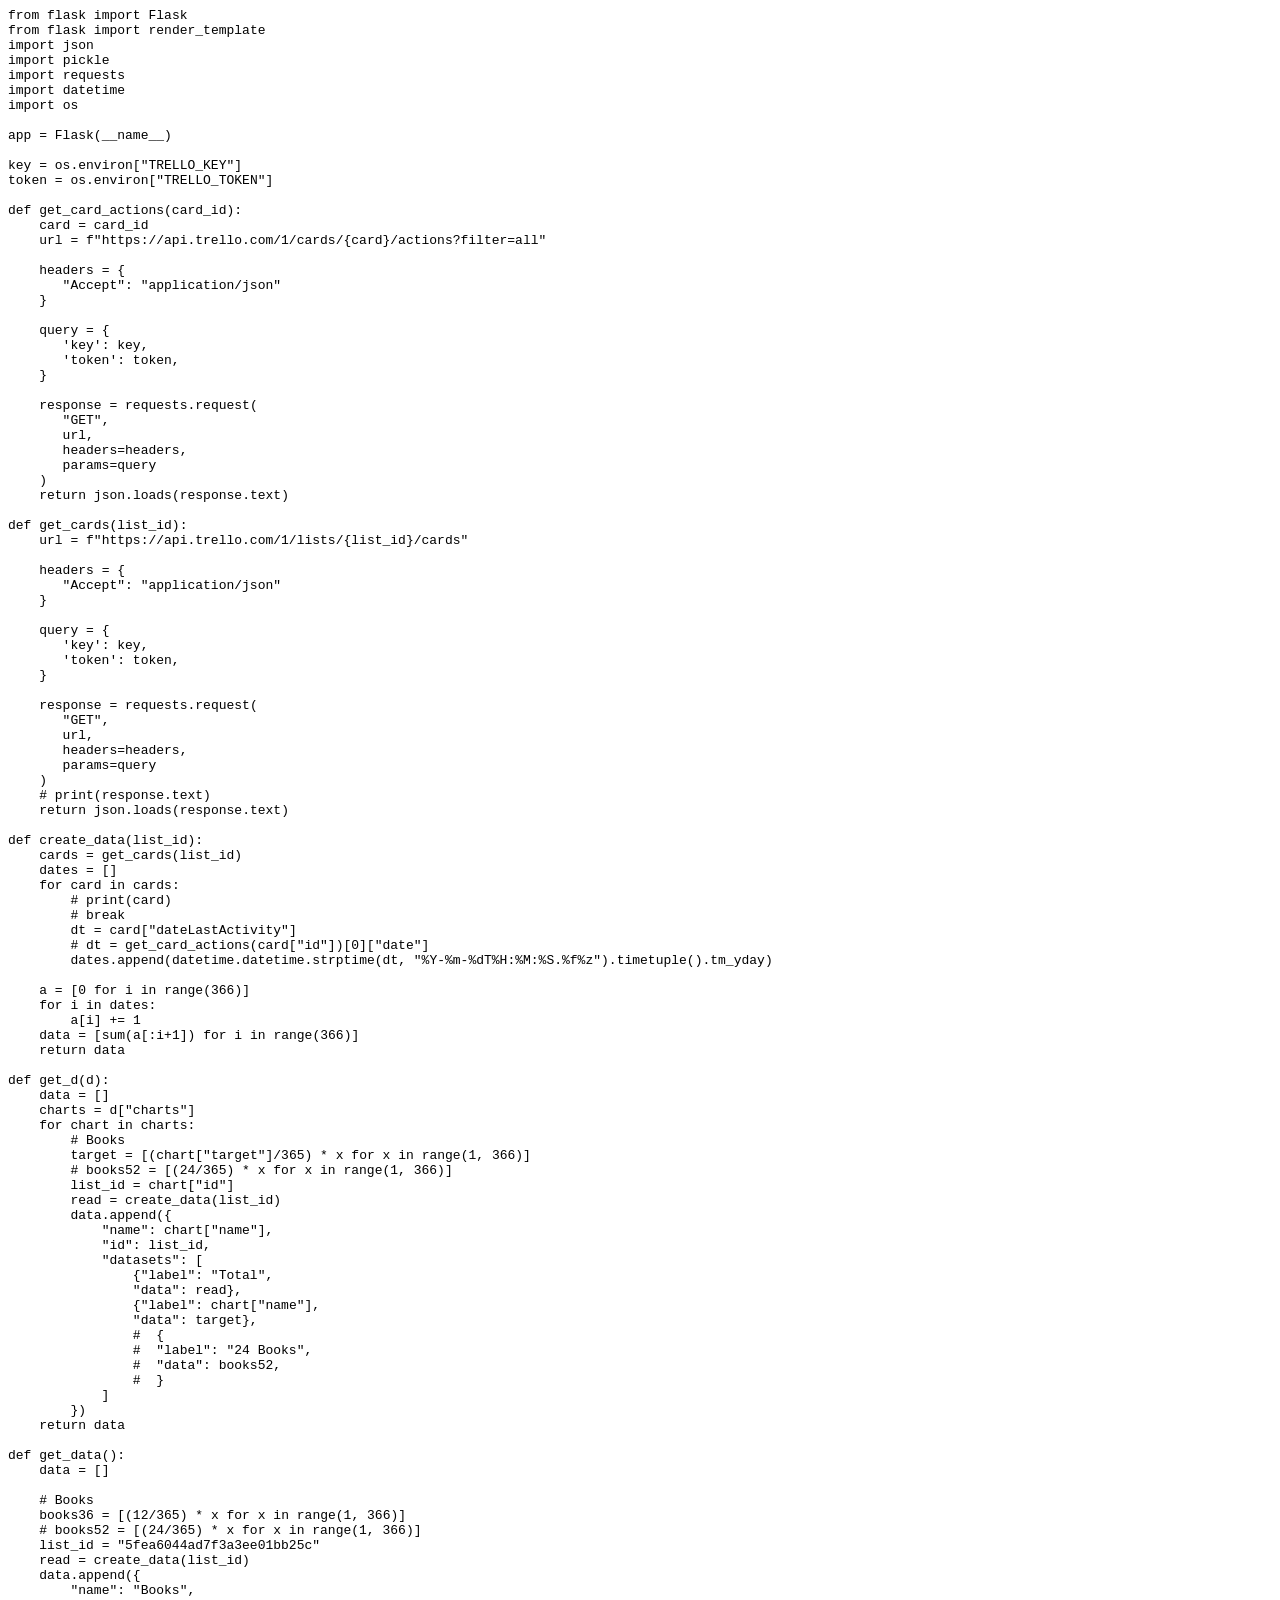
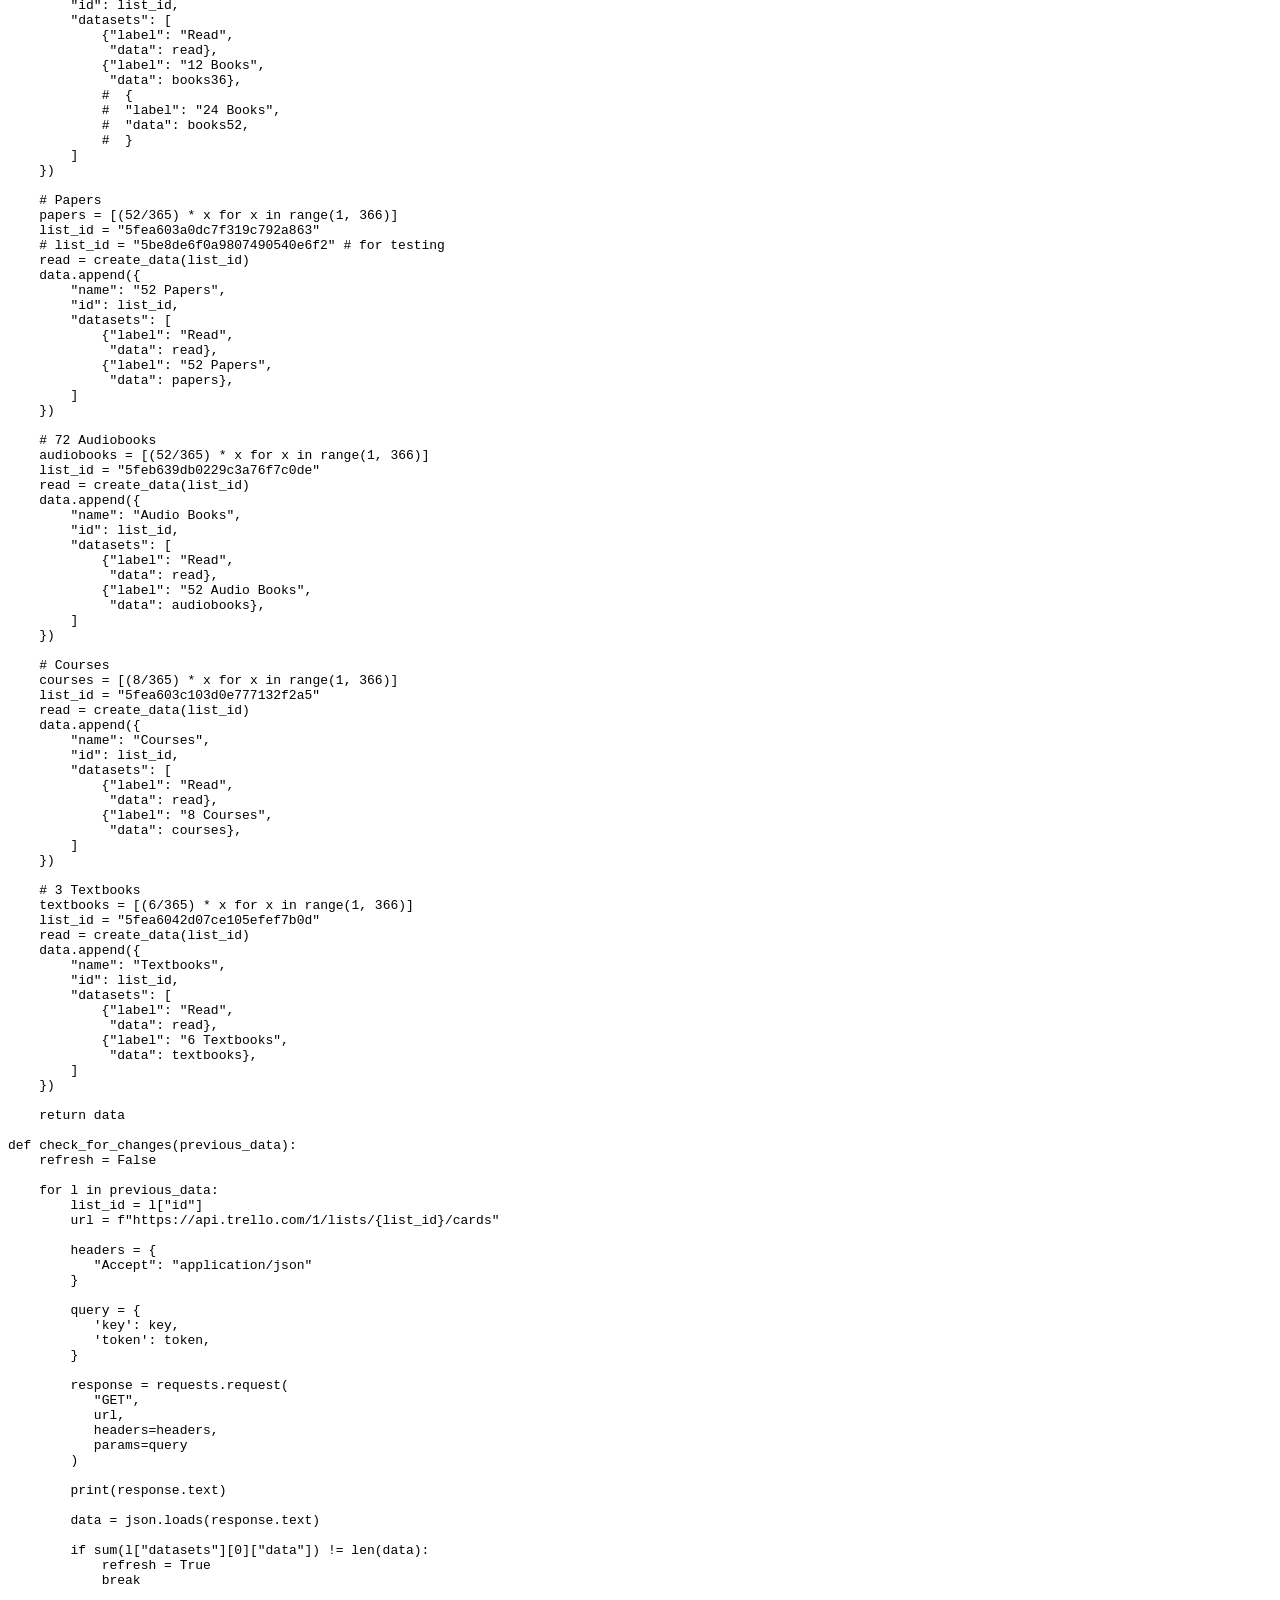
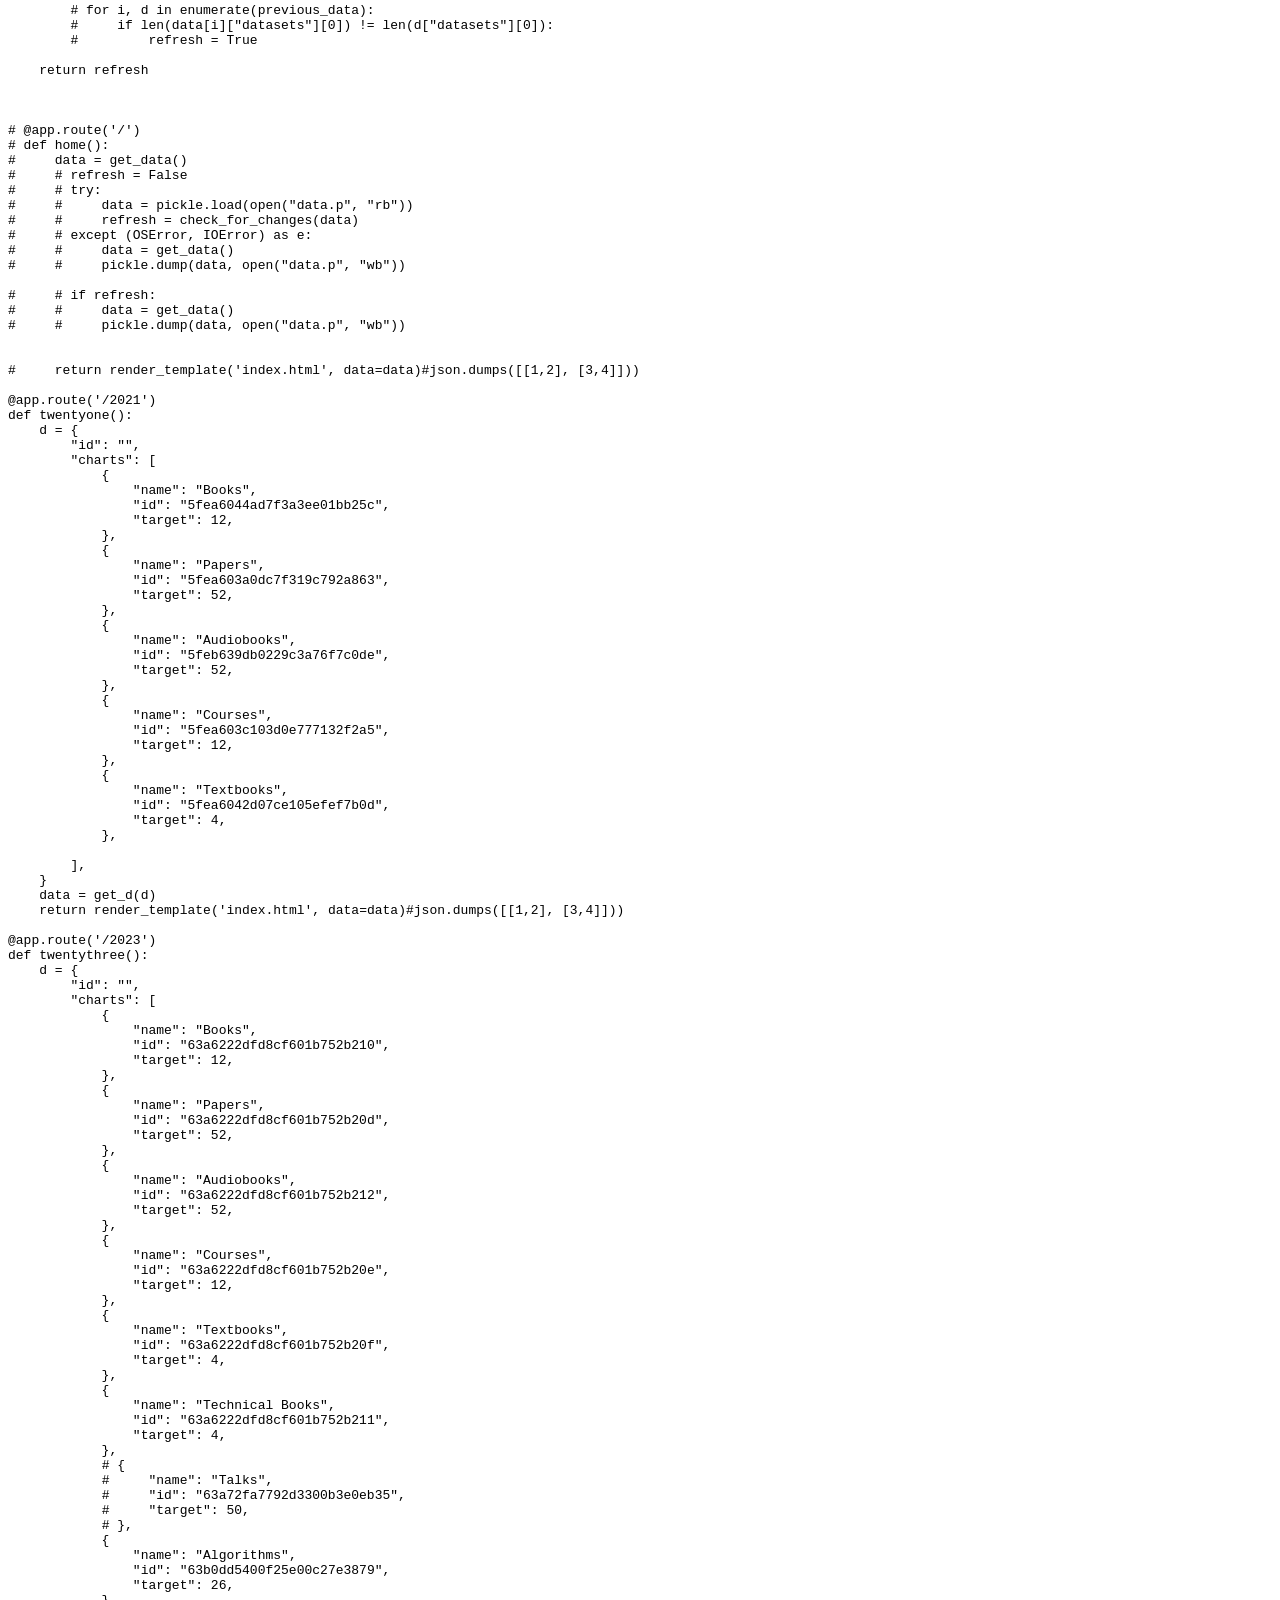
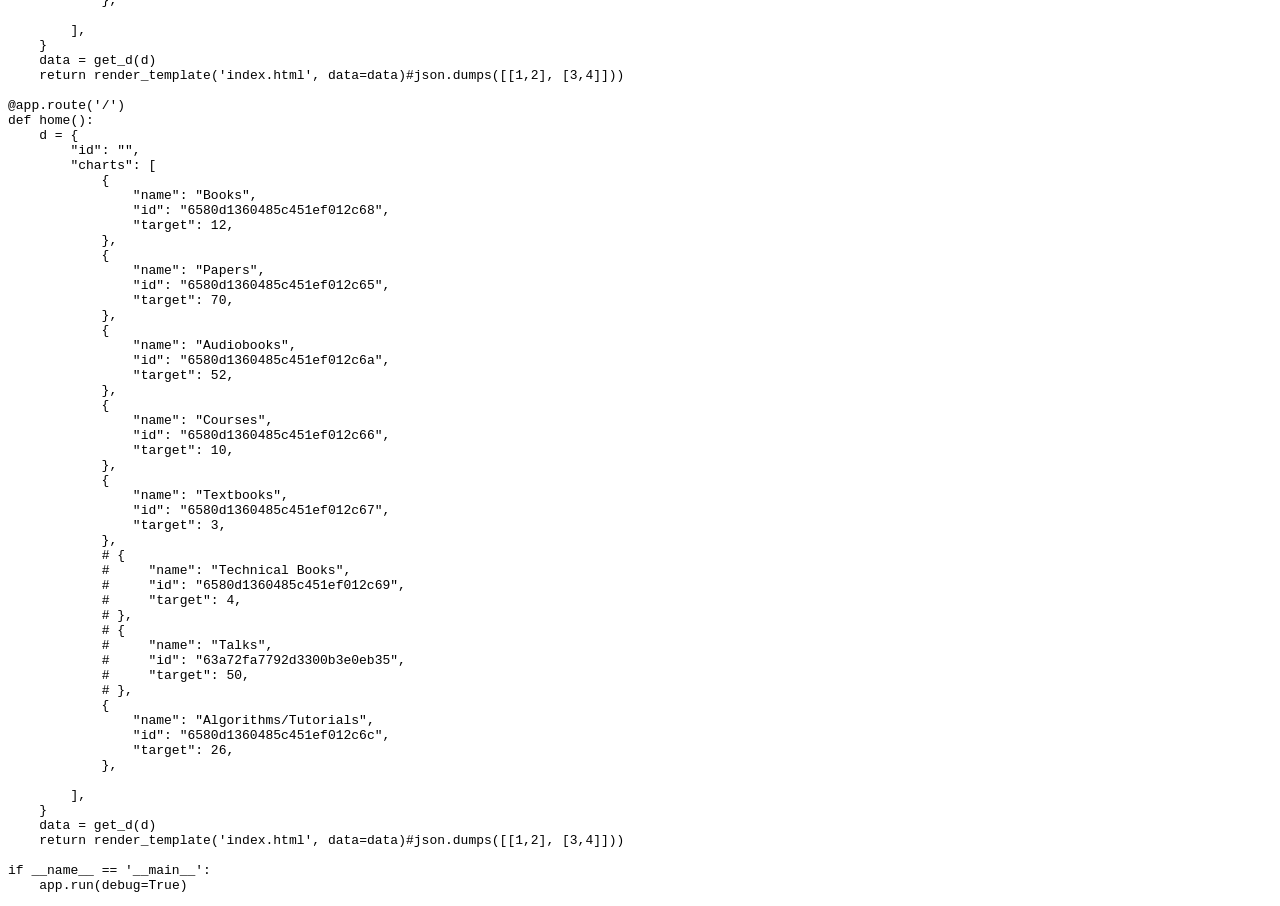
<file: app.py.html>
<html><head>
<title>app.py</title>
<meta name="Generator" content="htmlizer/[Twisted, version 22.2.0]" />
<link rel="alternate" href="app.py" type="text/x-python" />

</head>
<body>
<pre><span class="py-src-variable">from</span> <span class="py-src-variable">flask</span> <span class="py-src-variable">import</span> <span class="py-src-variable">Flask</span>
<span class="py-src-variable">from</span> <span class="py-src-variable">flask</span> <span class="py-src-variable">import</span> <span class="py-src-variable">render_template</span>
<span class="py-src-variable">import</span> <span class="py-src-variable">json</span>
<span class="py-src-variable">import</span> <span class="py-src-variable">pickle</span>
<span class="py-src-variable">import</span> <span class="py-src-variable">requests</span>
<span class="py-src-variable">import</span> <span class="py-src-variable">datetime</span>
<span class="py-src-variable">import</span> <span class="py-src-variable">os</span>

<span class="py-src-variable">app</span> = <span class="py-src-variable">Flask</span>(<span class="py-src-variable">__name__</span>)

<span class="py-src-variable">key</span> = <span class="py-src-variable">os</span>.<span class="py-src-variable">environ</span>[<span class="py-src-string">&quot;TRELLO_KEY&quot;</span>]
<span class="py-src-variable">token</span> = <span class="py-src-variable">os</span>.<span class="py-src-variable">environ</span>[<span class="py-src-string">&quot;TRELLO_TOKEN&quot;</span>]

<span class="py-src-variable">def</span> <span class="py-src-identifier">get_card_actions</span>(<span class="py-src-parameter">card_id</span>):
    <span class="py-src-variable">card</span> = <span class="py-src-variable">card_id</span>
    <span class="py-src-variable">url</span> = <span class="py-src-string">f&quot;https://api.trello.com/1/cards/{card}/actions?filter=all&quot;</span>

    <span class="py-src-variable">headers</span> = {
       <span class="py-src-string">&quot;Accept&quot;</span>: <span class="py-src-string">&quot;application/json&quot;</span>
    }

    <span class="py-src-variable">query</span> = {
       <span class="py-src-string">&#x27;key&#x27;</span>: <span class="py-src-variable">key</span>,
       <span class="py-src-string">&#x27;token&#x27;</span>: <span class="py-src-variable">token</span>,
    }

    <span class="py-src-variable">response</span> = <span class="py-src-variable">requests</span>.<span class="py-src-variable">request</span>(
       <span class="py-src-string">&quot;GET&quot;</span>,
       <span class="py-src-variable">url</span>,
       <span class="py-src-variable">headers</span>=<span class="py-src-variable">headers</span>,
       <span class="py-src-variable">params</span>=<span class="py-src-variable">query</span>
    )
    <span class="py-src-variable">return</span> <span class="py-src-variable">json</span>.<span class="py-src-variable">loads</span>(<span class="py-src-variable">response</span>.<span class="py-src-variable">text</span>)

<span class="py-src-variable">def</span> <span class="py-src-identifier">get_cards</span>(<span class="py-src-parameter">list_id</span>):
    <span class="py-src-variable">url</span> = <span class="py-src-string">f&quot;https://api.trello.com/1/lists/{list_id}/cards&quot;</span>

    <span class="py-src-variable">headers</span> = {
       <span class="py-src-string">&quot;Accept&quot;</span>: <span class="py-src-string">&quot;application/json&quot;</span>
    }

    <span class="py-src-variable">query</span> = {
       <span class="py-src-string">&#x27;key&#x27;</span>: <span class="py-src-variable">key</span>,
       <span class="py-src-string">&#x27;token&#x27;</span>: <span class="py-src-variable">token</span>,
    }

    <span class="py-src-variable">response</span> = <span class="py-src-variable">requests</span>.<span class="py-src-variable">request</span>(
       <span class="py-src-string">&quot;GET&quot;</span>,
       <span class="py-src-variable">url</span>,
       <span class="py-src-variable">headers</span>=<span class="py-src-variable">headers</span>,
       <span class="py-src-variable">params</span>=<span class="py-src-variable">query</span>
    )
    <span class="py-src-comment"># print(response.text)</span>
    <span class="py-src-variable">return</span> <span class="py-src-variable">json</span>.<span class="py-src-variable">loads</span>(<span class="py-src-variable">response</span>.<span class="py-src-variable">text</span>)

<span class="py-src-variable">def</span> <span class="py-src-identifier">create_data</span>(<span class="py-src-parameter">list_id</span>):
    <span class="py-src-variable">cards</span> = <span class="py-src-variable">get_cards</span>(<span class="py-src-variable">list_id</span>)
    <span class="py-src-variable">dates</span> = []
    <span class="py-src-variable">for</span> <span class="py-src-variable">card</span> <span class="py-src-variable">in</span> <span class="py-src-variable">cards</span>:
        <span class="py-src-comment"># print(card)</span>
        <span class="py-src-comment"># break</span>
        <span class="py-src-variable">dt</span> = <span class="py-src-variable">card</span>[<span class="py-src-string">&quot;dateLastActivity&quot;</span>]
        <span class="py-src-comment"># dt = get_card_actions(card[&quot;id&quot;])[0][&quot;date&quot;]</span>
        <span class="py-src-variable">dates</span>.<span class="py-src-variable">append</span>(<span class="py-src-variable">datetime</span>.<span class="py-src-variable">datetime</span>.<span class="py-src-variable">strptime</span>(<span class="py-src-variable">dt</span>, <span class="py-src-string">&quot;%Y-%m-%dT%H:%M:%S.%f%z&quot;</span>).<span class="py-src-variable">timetuple</span>().<span class="py-src-variable">tm_yday</span>)
    
    <span class="py-src-variable">a</span> = [<span class="py-src-number">0</span> <span class="py-src-variable">for</span> <span class="py-src-variable">i</span> <span class="py-src-variable">in</span> <span class="py-src-variable">range</span>(<span class="py-src-number">366</span>)]
    <span class="py-src-variable">for</span> <span class="py-src-variable">i</span> <span class="py-src-variable">in</span> <span class="py-src-variable">dates</span>:
        <span class="py-src-variable">a</span>[<span class="py-src-variable">i</span>] += <span class="py-src-number">1</span>
    <span class="py-src-variable">data</span> = [<span class="py-src-variable">sum</span>(<span class="py-src-variable">a</span>[:<span class="py-src-variable">i</span>+<span class="py-src-number">1</span>]) <span class="py-src-variable">for</span> <span class="py-src-variable">i</span> <span class="py-src-variable">in</span> <span class="py-src-variable">range</span>(<span class="py-src-number">366</span>)]
    <span class="py-src-variable">return</span> <span class="py-src-variable">data</span>

<span class="py-src-variable">def</span> <span class="py-src-identifier">get_d</span>(<span class="py-src-parameter">d</span>):
    <span class="py-src-variable">data</span> = []
    <span class="py-src-variable">charts</span> = <span class="py-src-variable">d</span>[<span class="py-src-string">&quot;charts&quot;</span>]
    <span class="py-src-variable">for</span> <span class="py-src-variable">chart</span> <span class="py-src-variable">in</span> <span class="py-src-variable">charts</span>:
        <span class="py-src-comment"># Books</span>
        <span class="py-src-variable">target</span> = [(<span class="py-src-variable">chart</span>[<span class="py-src-string">&quot;target&quot;</span>]/<span class="py-src-number">365</span>) * <span class="py-src-variable">x</span> <span class="py-src-variable">for</span> <span class="py-src-variable">x</span> <span class="py-src-variable">in</span> <span class="py-src-variable">range</span>(<span class="py-src-number">1</span>, <span class="py-src-number">366</span>)]
        <span class="py-src-comment"># books52 = [(24/365) * x for x in range(1, 366)]</span>
        <span class="py-src-variable">list_id</span> = <span class="py-src-variable">chart</span>[<span class="py-src-string">&quot;id&quot;</span>]
        <span class="py-src-variable">read</span> = <span class="py-src-variable">create_data</span>(<span class="py-src-variable">list_id</span>)
        <span class="py-src-variable">data</span>.<span class="py-src-variable">append</span>({
            <span class="py-src-string">&quot;name&quot;</span>: <span class="py-src-variable">chart</span>[<span class="py-src-string">&quot;name&quot;</span>],
            <span class="py-src-string">&quot;id&quot;</span>: <span class="py-src-variable">list_id</span>,
            <span class="py-src-string">&quot;datasets&quot;</span>: [
                {<span class="py-src-string">&quot;label&quot;</span>: <span class="py-src-string">&quot;Total&quot;</span>,
                <span class="py-src-string">&quot;data&quot;</span>: <span class="py-src-variable">read</span>},
                {<span class="py-src-string">&quot;label&quot;</span>: <span class="py-src-variable">chart</span>[<span class="py-src-string">&quot;name&quot;</span>],
                <span class="py-src-string">&quot;data&quot;</span>: <span class="py-src-variable">target</span>},
                <span class="py-src-comment">#  {</span>
                <span class="py-src-comment">#  &quot;label&quot;: &quot;24 Books&quot;,</span>
                <span class="py-src-comment">#  &quot;data&quot;: books52,</span>
                <span class="py-src-comment">#  }</span>
            ]
        })
    <span class="py-src-variable">return</span> <span class="py-src-variable">data</span>

<span class="py-src-variable">def</span> <span class="py-src-identifier">get_data</span>():
    <span class="py-src-variable">data</span> = []

    <span class="py-src-comment"># Books</span>
    <span class="py-src-variable">books36</span> = [(<span class="py-src-number">12</span>/<span class="py-src-number">365</span>) * <span class="py-src-variable">x</span> <span class="py-src-variable">for</span> <span class="py-src-variable">x</span> <span class="py-src-variable">in</span> <span class="py-src-variable">range</span>(<span class="py-src-number">1</span>, <span class="py-src-number">366</span>)]
    <span class="py-src-comment"># books52 = [(24/365) * x for x in range(1, 366)]</span>
    <span class="py-src-variable">list_id</span> = <span class="py-src-string">&quot;5fea6044ad7f3a3ee01bb25c&quot;</span>
    <span class="py-src-variable">read</span> = <span class="py-src-variable">create_data</span>(<span class="py-src-variable">list_id</span>)
    <span class="py-src-variable">data</span>.<span class="py-src-variable">append</span>({
        <span class="py-src-string">&quot;name&quot;</span>: <span class="py-src-string">&quot;Books&quot;</span>,
        <span class="py-src-string">&quot;id&quot;</span>: <span class="py-src-variable">list_id</span>,
        <span class="py-src-string">&quot;datasets&quot;</span>: [
            {<span class="py-src-string">&quot;label&quot;</span>: <span class="py-src-string">&quot;Read&quot;</span>,
             <span class="py-src-string">&quot;data&quot;</span>: <span class="py-src-variable">read</span>},
            {<span class="py-src-string">&quot;label&quot;</span>: <span class="py-src-string">&quot;12 Books&quot;</span>,
             <span class="py-src-string">&quot;data&quot;</span>: <span class="py-src-variable">books36</span>},
            <span class="py-src-comment">#  {</span>
            <span class="py-src-comment">#  &quot;label&quot;: &quot;24 Books&quot;,</span>
            <span class="py-src-comment">#  &quot;data&quot;: books52,</span>
            <span class="py-src-comment">#  }</span>
        ]
    })

    <span class="py-src-comment"># Papers</span>
    <span class="py-src-variable">papers</span> = [(<span class="py-src-number">52</span>/<span class="py-src-number">365</span>) * <span class="py-src-variable">x</span> <span class="py-src-variable">for</span> <span class="py-src-variable">x</span> <span class="py-src-variable">in</span> <span class="py-src-variable">range</span>(<span class="py-src-number">1</span>, <span class="py-src-number">366</span>)]
    <span class="py-src-variable">list_id</span> = <span class="py-src-string">&quot;5fea603a0dc7f319c792a863&quot;</span>
    <span class="py-src-comment"># list_id = &quot;5be8de6f0a9807490540e6f2&quot; # for testing</span>
    <span class="py-src-variable">read</span> = <span class="py-src-variable">create_data</span>(<span class="py-src-variable">list_id</span>)
    <span class="py-src-variable">data</span>.<span class="py-src-variable">append</span>({
        <span class="py-src-string">&quot;name&quot;</span>: <span class="py-src-string">&quot;52 Papers&quot;</span>,
        <span class="py-src-string">&quot;id&quot;</span>: <span class="py-src-variable">list_id</span>,
        <span class="py-src-string">&quot;datasets&quot;</span>: [
            {<span class="py-src-string">&quot;label&quot;</span>: <span class="py-src-string">&quot;Read&quot;</span>,
             <span class="py-src-string">&quot;data&quot;</span>: <span class="py-src-variable">read</span>},
            {<span class="py-src-string">&quot;label&quot;</span>: <span class="py-src-string">&quot;52 Papers&quot;</span>,
             <span class="py-src-string">&quot;data&quot;</span>: <span class="py-src-variable">papers</span>},
        ]
    })

    <span class="py-src-comment"># 72 Audiobooks</span>
    <span class="py-src-variable">audiobooks</span> = [(<span class="py-src-number">52</span>/<span class="py-src-number">365</span>) * <span class="py-src-variable">x</span> <span class="py-src-variable">for</span> <span class="py-src-variable">x</span> <span class="py-src-variable">in</span> <span class="py-src-variable">range</span>(<span class="py-src-number">1</span>, <span class="py-src-number">366</span>)]
    <span class="py-src-variable">list_id</span> = <span class="py-src-string">&quot;5feb639db0229c3a76f7c0de&quot;</span>
    <span class="py-src-variable">read</span> = <span class="py-src-variable">create_data</span>(<span class="py-src-variable">list_id</span>)
    <span class="py-src-variable">data</span>.<span class="py-src-variable">append</span>({
        <span class="py-src-string">&quot;name&quot;</span>: <span class="py-src-string">&quot;Audio Books&quot;</span>,
        <span class="py-src-string">&quot;id&quot;</span>: <span class="py-src-variable">list_id</span>,
        <span class="py-src-string">&quot;datasets&quot;</span>: [
            {<span class="py-src-string">&quot;label&quot;</span>: <span class="py-src-string">&quot;Read&quot;</span>,
             <span class="py-src-string">&quot;data&quot;</span>: <span class="py-src-variable">read</span>},
            {<span class="py-src-string">&quot;label&quot;</span>: <span class="py-src-string">&quot;52 Audio Books&quot;</span>,
             <span class="py-src-string">&quot;data&quot;</span>: <span class="py-src-variable">audiobooks</span>},
        ]
    })

    <span class="py-src-comment"># Courses</span>
    <span class="py-src-variable">courses</span> = [(<span class="py-src-number">8</span>/<span class="py-src-number">365</span>) * <span class="py-src-variable">x</span> <span class="py-src-variable">for</span> <span class="py-src-variable">x</span> <span class="py-src-variable">in</span> <span class="py-src-variable">range</span>(<span class="py-src-number">1</span>, <span class="py-src-number">366</span>)]
    <span class="py-src-variable">list_id</span> = <span class="py-src-string">&quot;5fea603c103d0e777132f2a5&quot;</span>
    <span class="py-src-variable">read</span> = <span class="py-src-variable">create_data</span>(<span class="py-src-variable">list_id</span>)
    <span class="py-src-variable">data</span>.<span class="py-src-variable">append</span>({
        <span class="py-src-string">&quot;name&quot;</span>: <span class="py-src-string">&quot;Courses&quot;</span>,
        <span class="py-src-string">&quot;id&quot;</span>: <span class="py-src-variable">list_id</span>,
        <span class="py-src-string">&quot;datasets&quot;</span>: [
            {<span class="py-src-string">&quot;label&quot;</span>: <span class="py-src-string">&quot;Read&quot;</span>,
             <span class="py-src-string">&quot;data&quot;</span>: <span class="py-src-variable">read</span>},
            {<span class="py-src-string">&quot;label&quot;</span>: <span class="py-src-string">&quot;8 Courses&quot;</span>,
             <span class="py-src-string">&quot;data&quot;</span>: <span class="py-src-variable">courses</span>},
        ]
    })

    <span class="py-src-comment"># 3 Textbooks</span>
    <span class="py-src-variable">textbooks</span> = [(<span class="py-src-number">6</span>/<span class="py-src-number">365</span>) * <span class="py-src-variable">x</span> <span class="py-src-variable">for</span> <span class="py-src-variable">x</span> <span class="py-src-variable">in</span> <span class="py-src-variable">range</span>(<span class="py-src-number">1</span>, <span class="py-src-number">366</span>)]
    <span class="py-src-variable">list_id</span> = <span class="py-src-string">&quot;5fea6042d07ce105efef7b0d&quot;</span>
    <span class="py-src-variable">read</span> = <span class="py-src-variable">create_data</span>(<span class="py-src-variable">list_id</span>)
    <span class="py-src-variable">data</span>.<span class="py-src-variable">append</span>({
        <span class="py-src-string">&quot;name&quot;</span>: <span class="py-src-string">&quot;Textbooks&quot;</span>,
        <span class="py-src-string">&quot;id&quot;</span>: <span class="py-src-variable">list_id</span>,
        <span class="py-src-string">&quot;datasets&quot;</span>: [
            {<span class="py-src-string">&quot;label&quot;</span>: <span class="py-src-string">&quot;Read&quot;</span>,
             <span class="py-src-string">&quot;data&quot;</span>: <span class="py-src-variable">read</span>},
            {<span class="py-src-string">&quot;label&quot;</span>: <span class="py-src-string">&quot;6 Textbooks&quot;</span>,
             <span class="py-src-string">&quot;data&quot;</span>: <span class="py-src-variable">textbooks</span>},
        ]
    })

    <span class="py-src-variable">return</span> <span class="py-src-variable">data</span>

<span class="py-src-variable">def</span> <span class="py-src-identifier">check_for_changes</span>(<span class="py-src-parameter">previous_data</span>):
    <span class="py-src-variable">refresh</span> = <span class="py-src-variable">False</span>

    <span class="py-src-variable">for</span> <span class="py-src-variable">l</span> <span class="py-src-variable">in</span> <span class="py-src-variable">previous_data</span>:
        <span class="py-src-variable">list_id</span> = <span class="py-src-variable">l</span>[<span class="py-src-string">&quot;id&quot;</span>]
        <span class="py-src-variable">url</span> = <span class="py-src-string">f&quot;https://api.trello.com/1/lists/{list_id}/cards&quot;</span>

        <span class="py-src-variable">headers</span> = {
           <span class="py-src-string">&quot;Accept&quot;</span>: <span class="py-src-string">&quot;application/json&quot;</span>
        }

        <span class="py-src-variable">query</span> = {
           <span class="py-src-string">&#x27;key&#x27;</span>: <span class="py-src-variable">key</span>,
           <span class="py-src-string">&#x27;token&#x27;</span>: <span class="py-src-variable">token</span>,
        }

        <span class="py-src-variable">response</span> = <span class="py-src-variable">requests</span>.<span class="py-src-variable">request</span>(
           <span class="py-src-string">&quot;GET&quot;</span>,
           <span class="py-src-variable">url</span>,
           <span class="py-src-variable">headers</span>=<span class="py-src-variable">headers</span>,
           <span class="py-src-variable">params</span>=<span class="py-src-variable">query</span>
        )

        <span class="py-src-variable">print</span>(<span class="py-src-variable">response</span>.<span class="py-src-variable">text</span>)

        <span class="py-src-variable">data</span> = <span class="py-src-variable">json</span>.<span class="py-src-variable">loads</span>(<span class="py-src-variable">response</span>.<span class="py-src-variable">text</span>)

        <span class="py-src-variable">if</span> <span class="py-src-variable">sum</span>(<span class="py-src-variable">l</span>[<span class="py-src-string">&quot;datasets&quot;</span>][<span class="py-src-number">0</span>][<span class="py-src-string">&quot;data&quot;</span>]) != <span class="py-src-variable">len</span>(<span class="py-src-variable">data</span>):
            <span class="py-src-variable">refresh</span> = <span class="py-src-variable">True</span>
            <span class="py-src-variable">break</span>

        <span class="py-src-comment"># for i, d in enumerate(previous_data):</span>
        <span class="py-src-comment">#     if len(data[i][&quot;datasets&quot;][0]) != len(d[&quot;datasets&quot;][0]):</span>
        <span class="py-src-comment">#         refresh = True</span>

    <span class="py-src-variable">return</span> <span class="py-src-variable">refresh</span>



<span class="py-src-comment"># @app.route(&#x27;/&#x27;)</span>
<span class="py-src-comment"># def home():</span>
<span class="py-src-comment">#     data = get_data()</span>
<span class="py-src-comment">#     # refresh = False</span>
<span class="py-src-comment">#     # try:</span>
<span class="py-src-comment">#     #     data = pickle.load(open(&quot;data.p&quot;, &quot;rb&quot;))</span>
<span class="py-src-comment">#     #     refresh = check_for_changes(data)</span>
<span class="py-src-comment">#     # except (OSError, IOError) as e:</span>
<span class="py-src-comment">#     #     data = get_data()</span>
<span class="py-src-comment">#     #     pickle.dump(data, open(&quot;data.p&quot;, &quot;wb&quot;))</span>

<span class="py-src-comment">#     # if refresh:</span>
<span class="py-src-comment">#     #     data = get_data()</span>
<span class="py-src-comment">#     #     pickle.dump(data, open(&quot;data.p&quot;, &quot;wb&quot;))</span>


<span class="py-src-comment">#     return render_template(&#x27;index.html&#x27;, data=data)#json.dumps([[1,2], [3,4]]))</span>

@<span class="py-src-variable">app</span>.<span class="py-src-variable">route</span>(<span class="py-src-string">&#x27;/2021&#x27;</span>)
<span class="py-src-variable">def</span> <span class="py-src-identifier">twentyone</span>():
    <span class="py-src-variable">d</span> = {
        <span class="py-src-string">&quot;id&quot;</span>: <span class="py-src-string">&quot;&quot;</span>,
        <span class="py-src-string">&quot;charts&quot;</span>: [
            {
                <span class="py-src-string">&quot;name&quot;</span>: <span class="py-src-string">&quot;Books&quot;</span>,
                <span class="py-src-string">&quot;id&quot;</span>: <span class="py-src-string">&quot;5fea6044ad7f3a3ee01bb25c&quot;</span>,
                <span class="py-src-string">&quot;target&quot;</span>: <span class="py-src-number">12</span>,
            },
            {
                <span class="py-src-string">&quot;name&quot;</span>: <span class="py-src-string">&quot;Papers&quot;</span>,
                <span class="py-src-string">&quot;id&quot;</span>: <span class="py-src-string">&quot;5fea603a0dc7f319c792a863&quot;</span>,
                <span class="py-src-string">&quot;target&quot;</span>: <span class="py-src-number">52</span>,
            },
            {
                <span class="py-src-string">&quot;name&quot;</span>: <span class="py-src-string">&quot;Audiobooks&quot;</span>,
                <span class="py-src-string">&quot;id&quot;</span>: <span class="py-src-string">&quot;5feb639db0229c3a76f7c0de&quot;</span>,
                <span class="py-src-string">&quot;target&quot;</span>: <span class="py-src-number">52</span>,
            },
            {
                <span class="py-src-string">&quot;name&quot;</span>: <span class="py-src-string">&quot;Courses&quot;</span>,
                <span class="py-src-string">&quot;id&quot;</span>: <span class="py-src-string">&quot;5fea603c103d0e777132f2a5&quot;</span>,
                <span class="py-src-string">&quot;target&quot;</span>: <span class="py-src-number">12</span>,
            },
            {
                <span class="py-src-string">&quot;name&quot;</span>: <span class="py-src-string">&quot;Textbooks&quot;</span>,
                <span class="py-src-string">&quot;id&quot;</span>: <span class="py-src-string">&quot;5fea6042d07ce105efef7b0d&quot;</span>,
                <span class="py-src-string">&quot;target&quot;</span>: <span class="py-src-number">4</span>,
            },

        ],
    }
    <span class="py-src-variable">data</span> = <span class="py-src-variable">get_d</span>(<span class="py-src-variable">d</span>)
    <span class="py-src-variable">return</span> <span class="py-src-variable">render_template</span>(<span class="py-src-string">&#x27;index.html&#x27;</span>, <span class="py-src-variable">data</span>=<span class="py-src-variable">data</span>)<span class="py-src-comment">#json.dumps([[1,2], [3,4]]))</span>

@<span class="py-src-variable">app</span>.<span class="py-src-variable">route</span>(<span class="py-src-string">&#x27;/2023&#x27;</span>)
<span class="py-src-variable">def</span> <span class="py-src-identifier">twentythree</span>():
    <span class="py-src-variable">d</span> = {
        <span class="py-src-string">&quot;id&quot;</span>: <span class="py-src-string">&quot;&quot;</span>,
        <span class="py-src-string">&quot;charts&quot;</span>: [
            {
                <span class="py-src-string">&quot;name&quot;</span>: <span class="py-src-string">&quot;Books&quot;</span>,
                <span class="py-src-string">&quot;id&quot;</span>: <span class="py-src-string">&quot;63a6222dfd8cf601b752b210&quot;</span>,
                <span class="py-src-string">&quot;target&quot;</span>: <span class="py-src-number">12</span>,
            },
            {
                <span class="py-src-string">&quot;name&quot;</span>: <span class="py-src-string">&quot;Papers&quot;</span>,
                <span class="py-src-string">&quot;id&quot;</span>: <span class="py-src-string">&quot;63a6222dfd8cf601b752b20d&quot;</span>,
                <span class="py-src-string">&quot;target&quot;</span>: <span class="py-src-number">52</span>,
            },
            {
                <span class="py-src-string">&quot;name&quot;</span>: <span class="py-src-string">&quot;Audiobooks&quot;</span>,
                <span class="py-src-string">&quot;id&quot;</span>: <span class="py-src-string">&quot;63a6222dfd8cf601b752b212&quot;</span>,
                <span class="py-src-string">&quot;target&quot;</span>: <span class="py-src-number">52</span>,
            },
            {
                <span class="py-src-string">&quot;name&quot;</span>: <span class="py-src-string">&quot;Courses&quot;</span>,
                <span class="py-src-string">&quot;id&quot;</span>: <span class="py-src-string">&quot;63a6222dfd8cf601b752b20e&quot;</span>,
                <span class="py-src-string">&quot;target&quot;</span>: <span class="py-src-number">12</span>,
            },
            {
                <span class="py-src-string">&quot;name&quot;</span>: <span class="py-src-string">&quot;Textbooks&quot;</span>,
                <span class="py-src-string">&quot;id&quot;</span>: <span class="py-src-string">&quot;63a6222dfd8cf601b752b20f&quot;</span>,
                <span class="py-src-string">&quot;target&quot;</span>: <span class="py-src-number">4</span>,
            },
            {
                <span class="py-src-string">&quot;name&quot;</span>: <span class="py-src-string">&quot;Technical Books&quot;</span>,
                <span class="py-src-string">&quot;id&quot;</span>: <span class="py-src-string">&quot;63a6222dfd8cf601b752b211&quot;</span>,
                <span class="py-src-string">&quot;target&quot;</span>: <span class="py-src-number">4</span>,
            },
            <span class="py-src-comment"># {</span>
            <span class="py-src-comment">#     &quot;name&quot;: &quot;Talks&quot;,</span>
            <span class="py-src-comment">#     &quot;id&quot;: &quot;63a72fa7792d3300b3e0eb35&quot;,</span>
            <span class="py-src-comment">#     &quot;target&quot;: 50,</span>
            <span class="py-src-comment"># },</span>
            {
                <span class="py-src-string">&quot;name&quot;</span>: <span class="py-src-string">&quot;Algorithms&quot;</span>,
                <span class="py-src-string">&quot;id&quot;</span>: <span class="py-src-string">&quot;63b0dd5400f25e00c27e3879&quot;</span>,
                <span class="py-src-string">&quot;target&quot;</span>: <span class="py-src-number">26</span>,
            },

        ],
    }
    <span class="py-src-variable">data</span> = <span class="py-src-variable">get_d</span>(<span class="py-src-variable">d</span>)
    <span class="py-src-variable">return</span> <span class="py-src-variable">render_template</span>(<span class="py-src-string">&#x27;index.html&#x27;</span>, <span class="py-src-variable">data</span>=<span class="py-src-variable">data</span>)<span class="py-src-comment">#json.dumps([[1,2], [3,4]]))</span>

@<span class="py-src-variable">app</span>.<span class="py-src-variable">route</span>(<span class="py-src-string">&#x27;/&#x27;</span>)
<span class="py-src-variable">def</span> <span class="py-src-identifier">home</span>():
    <span class="py-src-variable">d</span> = {
        <span class="py-src-string">&quot;id&quot;</span>: <span class="py-src-string">&quot;&quot;</span>,
        <span class="py-src-string">&quot;charts&quot;</span>: [
            {
                <span class="py-src-string">&quot;name&quot;</span>: <span class="py-src-string">&quot;Books&quot;</span>,
                <span class="py-src-string">&quot;id&quot;</span>: <span class="py-src-string">&quot;6580d1360485c451ef012c68&quot;</span>,
                <span class="py-src-string">&quot;target&quot;</span>: <span class="py-src-number">12</span>,
            },
            {
                <span class="py-src-string">&quot;name&quot;</span>: <span class="py-src-string">&quot;Papers&quot;</span>,
                <span class="py-src-string">&quot;id&quot;</span>: <span class="py-src-string">&quot;6580d1360485c451ef012c65&quot;</span>,
                <span class="py-src-string">&quot;target&quot;</span>: <span class="py-src-number">70</span>,
            },
            {
                <span class="py-src-string">&quot;name&quot;</span>: <span class="py-src-string">&quot;Audiobooks&quot;</span>,
                <span class="py-src-string">&quot;id&quot;</span>: <span class="py-src-string">&quot;6580d1360485c451ef012c6a&quot;</span>,
                <span class="py-src-string">&quot;target&quot;</span>: <span class="py-src-number">52</span>,
            },
            {
                <span class="py-src-string">&quot;name&quot;</span>: <span class="py-src-string">&quot;Courses&quot;</span>,
                <span class="py-src-string">&quot;id&quot;</span>: <span class="py-src-string">&quot;6580d1360485c451ef012c66&quot;</span>,
                <span class="py-src-string">&quot;target&quot;</span>: <span class="py-src-number">10</span>,
            },
            {
                <span class="py-src-string">&quot;name&quot;</span>: <span class="py-src-string">&quot;Textbooks&quot;</span>,
                <span class="py-src-string">&quot;id&quot;</span>: <span class="py-src-string">&quot;6580d1360485c451ef012c67&quot;</span>,
                <span class="py-src-string">&quot;target&quot;</span>: <span class="py-src-number">3</span>,
            },
            <span class="py-src-comment"># {</span>
            <span class="py-src-comment">#     &quot;name&quot;: &quot;Technical Books&quot;,</span>
            <span class="py-src-comment">#     &quot;id&quot;: &quot;6580d1360485c451ef012c69&quot;,</span>
            <span class="py-src-comment">#     &quot;target&quot;: 4,</span>
            <span class="py-src-comment"># },</span>
            <span class="py-src-comment"># {</span>
            <span class="py-src-comment">#     &quot;name&quot;: &quot;Talks&quot;,</span>
            <span class="py-src-comment">#     &quot;id&quot;: &quot;63a72fa7792d3300b3e0eb35&quot;,</span>
            <span class="py-src-comment">#     &quot;target&quot;: 50,</span>
            <span class="py-src-comment"># },</span>
            {
                <span class="py-src-string">&quot;name&quot;</span>: <span class="py-src-string">&quot;Algorithms/Tutorials&quot;</span>,
                <span class="py-src-string">&quot;id&quot;</span>: <span class="py-src-string">&quot;6580d1360485c451ef012c6c&quot;</span>,
                <span class="py-src-string">&quot;target&quot;</span>: <span class="py-src-number">26</span>,
            },

        ],
    }
    <span class="py-src-variable">data</span> = <span class="py-src-variable">get_d</span>(<span class="py-src-variable">d</span>)
    <span class="py-src-variable">return</span> <span class="py-src-variable">render_template</span>(<span class="py-src-string">&#x27;index.html&#x27;</span>, <span class="py-src-variable">data</span>=<span class="py-src-variable">data</span>)<span class="py-src-comment">#json.dumps([[1,2], [3,4]]))</span>

<span class="py-src-variable">if</span> <span class="py-src-variable">__name__</span> == <span class="py-src-string">&#x27;__main__&#x27;</span>:
    <span class="py-src-variable">app</span>.<span class="py-src-variable">run</span>(<span class="py-src-variable">debug</span>=<span class="py-src-variable">True</span>)
</pre>
</body>
</file>
